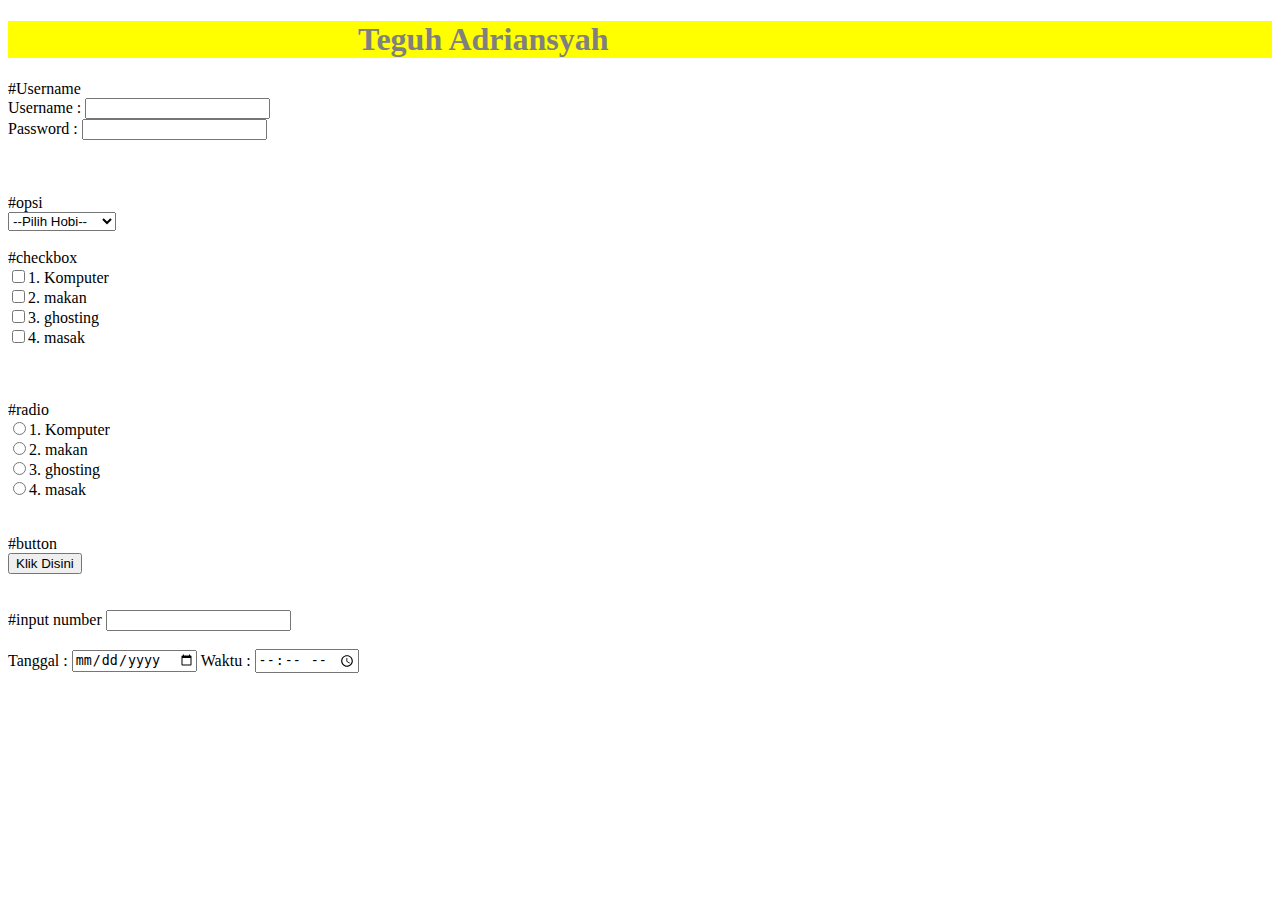
<file: index.html>
<!DOCTYPE html>
<html lang="en">
<head>
    <meta charset="UTF-8">
    <meta http-equiv="X-UA-Compatible" content="IE=edge">
    <meta name="viewport" content="width=device-width, initial-scale=1.0">
    <title>Document</title>
    <link rel="stylesheet" type="text/css" href="style.css">
</head>
<body>

    <div class="h1"><h1>Teguh Adriansyah</h1></div>
    
    <div class="username">
        #Username <br>
        Username : <input type="text" name="username" /><br>
        Password : <input type="password" name="sandi" />
    </div>
    <br><br><br>  

#opsi <br>
    <select name="hobi">
        <option value="">--Pilih Hobi--</option>
        <option value="1">1.Bola</option>
        <option value="2">2.Masak</option>
        <option value="3">3.mancing</option>
        <option value="4">4.ngabisin duit</option>
    </select>
    <br><br>
    #checkbox <br>
    <input type="checkbox" name="hobi" value="1">1. Komputer<br />
    <input type="checkbox" name="hobi" value="2">2. makan<br />
    <input type="checkbox" name="hobi" value="3">3. ghosting<br />
    <input type="checkbox" name="hobi" value="4">4. masak<br />
    <br><br><br>
    #radio <br>
    <input type="radio" name="hobi" value="1">1. Komputer<br />
    <input type="radio" name="hobi" value="2">2. makan<br />
    <input type="radio" name="hobi" value="3">3. ghosting<br />
    <input type="radio" name="hobi" value="4">4. masak<br />
    <br><br>
    #button <br>
    <button>Klik Disini</button>
    <br><br><br>
    #input number
    <input type="number" name="qty" />
    <br><br>
    Tanggal : <input type="date" name="tanggal"/>
    Waktu : <input type="time" name="jam"/>
</body>
</html>
</file>
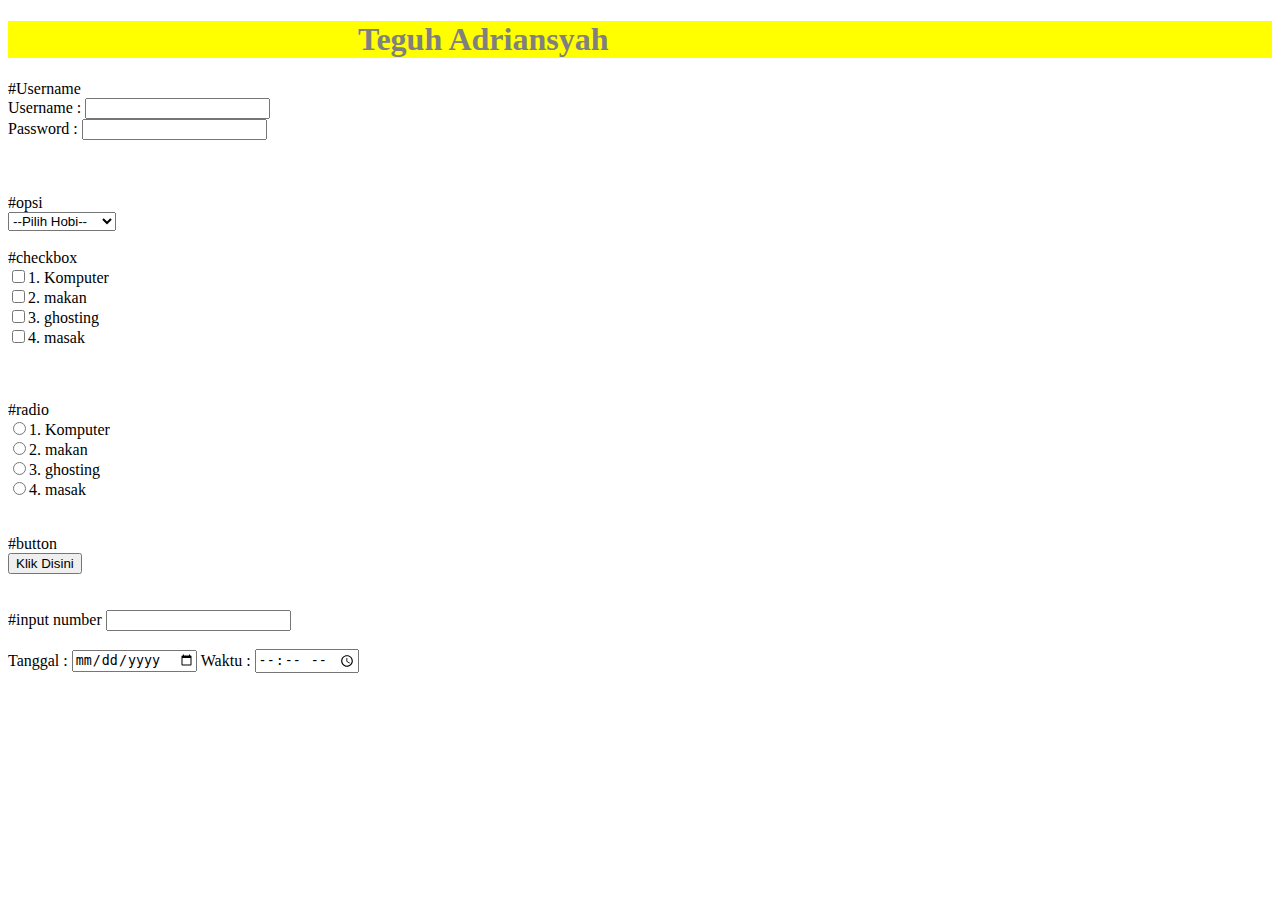
<file: latihan 1.html>
<!DOCTYPE html>
<html lang="en">
<head>
    <meta charset="UTF-8">
    <meta http-equiv="X-UA-Compatible" content="IE=edge">
    <meta name="viewport" content="width=device-width, initial-scale=1.0">
    <title>Document</title>
    <link rel="stylesheet" type="text/css" href="style.css">
</head>
<body>

    <div class="h1"><h1>Teguh Adriansyah</h1></div>
    
    <div class="username">
        #Username <br>
        Username : <input type="text" name="username" /><br>
        Password : <input type="password" name="sandi" />
    </div>
    <br><br><br>  

#opsi <br>
    <select name="hobi">
        <option value="">--Pilih Hobi--</option>
        <option value="1">1.Bola</option>
        <option value="2">2.Masak</option>
        <option value="3">3.mancing</option>
        <option value="4">4.ngabisin duit</option>
    </select>
    <br><br>
    #checkbox <br>
    <input type="checkbox" name="hobi" value="1">1. Komputer<br />
    <input type="checkbox" name="hobi" value="2">2. makan<br />
    <input type="checkbox" name="hobi" value="3">3. ghosting<br />
    <input type="checkbox" name="hobi" value="4">4. masak<br />
    <br><br><br>
    #radio <br>
    <input type="radio" name="hobi" value="1">1. Komputer<br />
    <input type="radio" name="hobi" value="2">2. makan<br />
    <input type="radio" name="hobi" value="3">3. ghosting<br />
    <input type="radio" name="hobi" value="4">4. masak<br />
    <br><br>
    #button <br>
    <button>Klik Disini</button>
    <br><br><br>
    #input number
    <input type="number" name="qty" />
    <br><br>
    Tanggal : <input type="date" name="tanggal"/>
    Waktu : <input type="time" name="jam"/>
</body>
</html>
</file>
<file: style.css>
.h1{
    background-color: yellow;
    color: gray;
    padding-left: 350px;
    margin: 0px 200px 0px 50pxpx;
}
</file>
